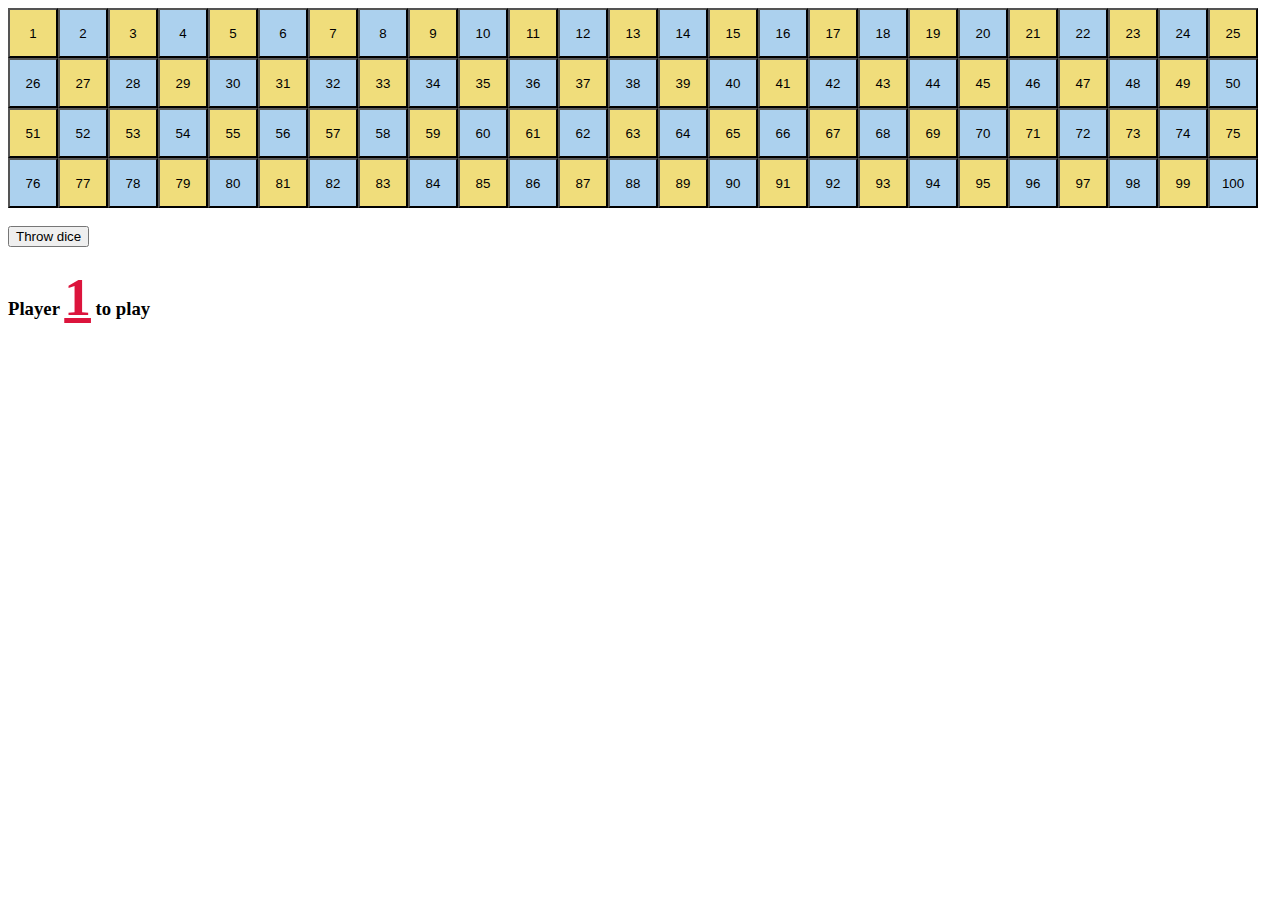
<file: public/index.html>
<!DOCTYPE html>
<html lang="en">
<head>
    <meta charset="UTF-8">
    <meta name="viewport" content="width=device-width, initial-scale=1.0">
    <link href="style.css" type="text/css" rel="stylesheet" />
    <title>Ludo</title>
</head>
<body>
    <!--Gameboard container-->
    <div id='container'></div>
    </br>   
    <!--Dice throw button-->
    <button name=throwdice onclick=throwdice()>Throw dice</button>
    <!--Player's turn-->
    <h3>Player <span id='player'>1</span> to play</h3>
    <h3 id="playingplayer"></h3>
    <h2 id="numberthrown"></h2>
    <script src= "script.js" type="text/javascript"></script>
</body>
</html>
</file>
<file: public/style.css>
#player {
    font-size: 40pt; 
    color: crimson;
    text-decoration: underline;
}

#playingplayer {
    display: inline-block;
}

#numberthrown {
    display: inline;
    color: blue;
    margin-left: 5px;
    text-decoration: underline;
}
</file>
